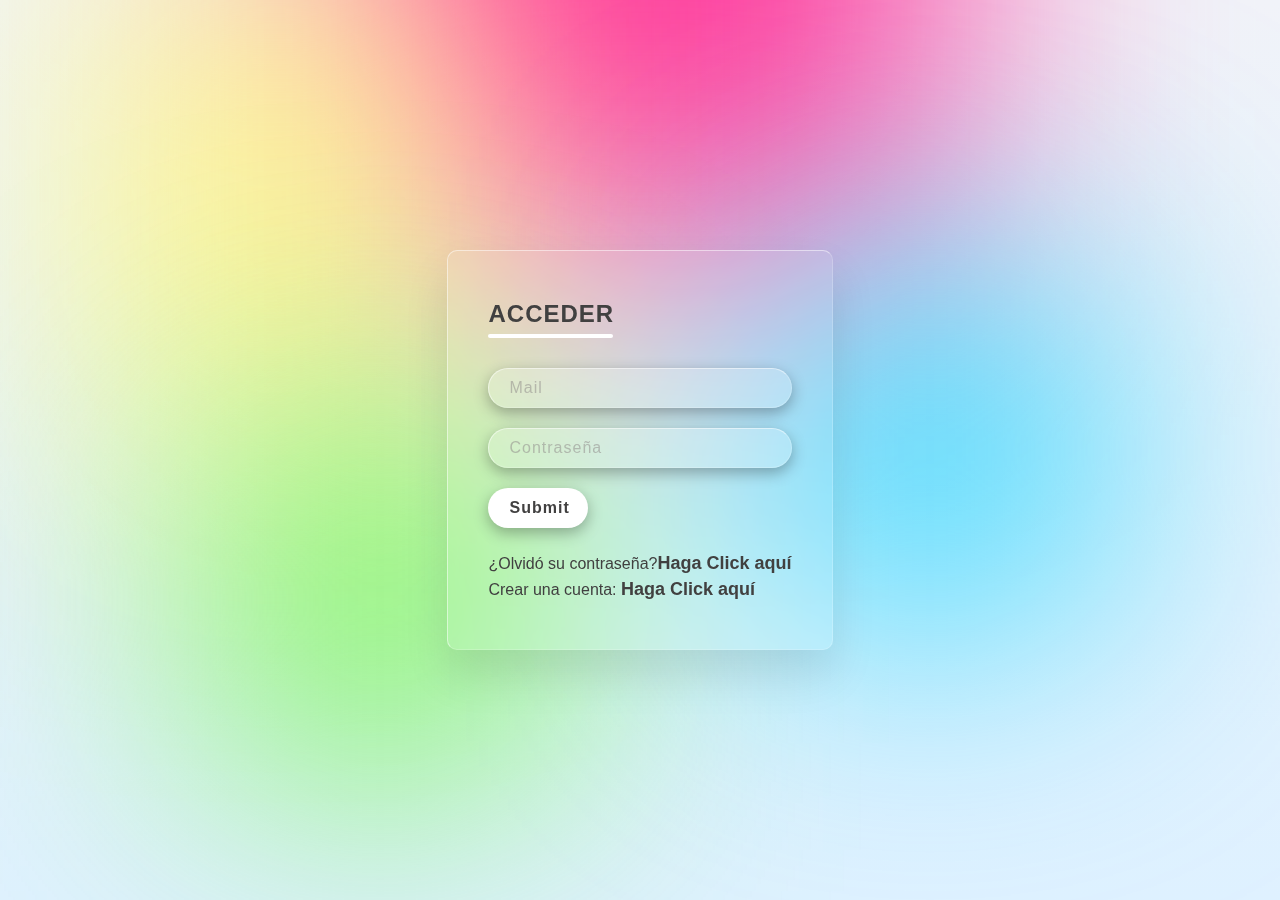
<file: acceder.html>
<!DOCTYPE html>
<html lang="en">
<head>
    <meta charset="UTF-8">
    <meta http-equiv="X-UA-Compatible" content="IE=edge">
    <meta name="viewport" content="width=device-width, initial-scale=1.0">
    <link rel="stylesheet" href="style.css">
    <title>Acceder</title>
</head>
<body class="bodyy">
   <section class="section">
      <div class="color"></div>
      <div class="color"></div>
      <div class="color"></div>
      <div class="color"></div>
      <div class="box">
          <div class="conteiner">
              <div class="form">
                  <h2 class="h2">ACCEDER</h2>
                  <form>
                      <div class="inputbox">
                          <input type="text" placeholder="Mail">
                      </div>
                      <div class="inputbox">
                          <input type="password" placeholder="Contraseña">
                      </div>
                      <div class="inputbox">
                          <input type="submit" placeholder="REGISTRARSE">
                      </div>
                      <p class="forget">¿Olvidó su contraseña?<a href="#">Haga Click aquí</a></p>
                      <p class="forget">Crear una cuenta: <a href="#">Haga Click aquí</a></p>
                  </form>
              </div>
          </div>
      </div>
  </section>
</body>
</html>
</file>
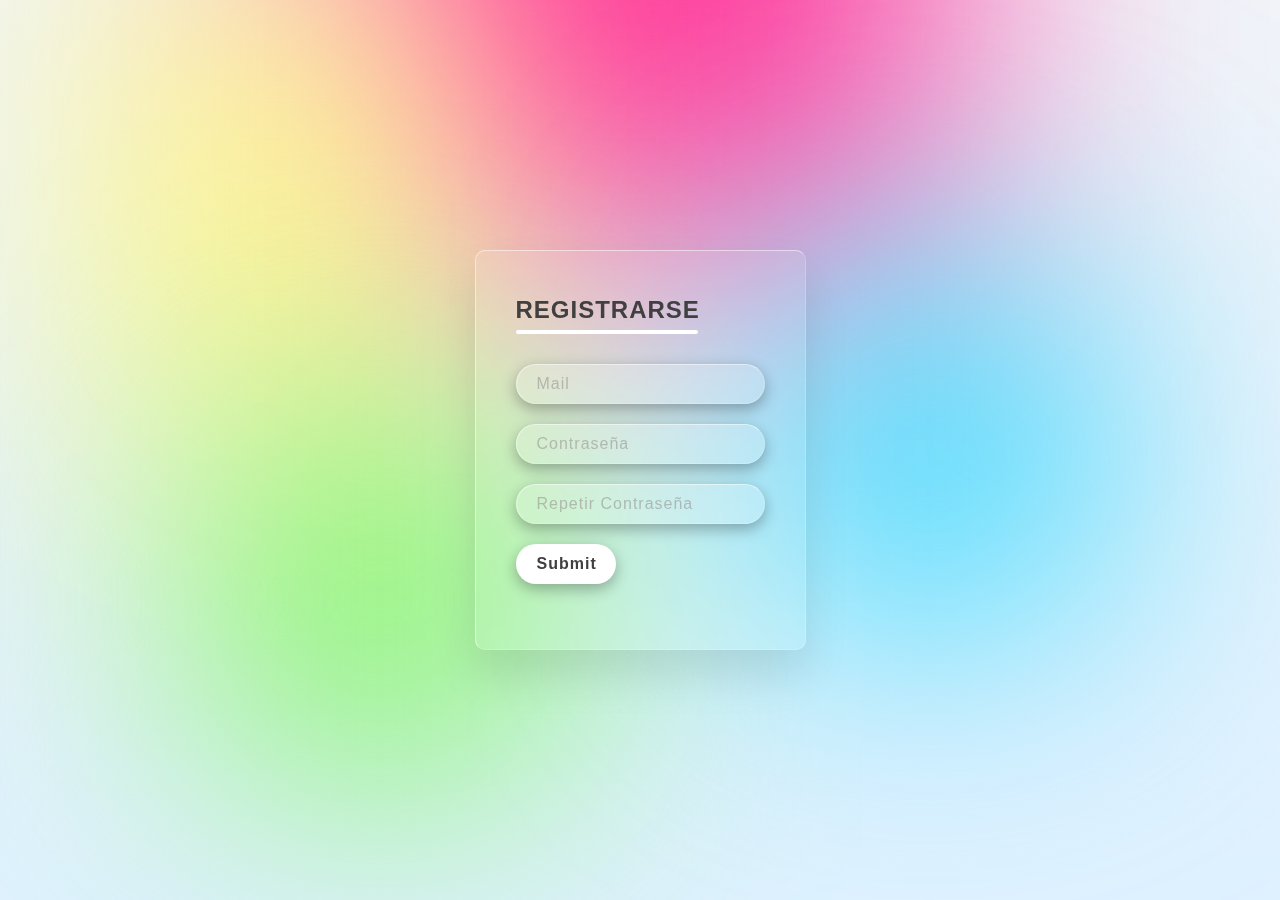
<file: registrate.html>
<!DOCTYPE html>
<html lang="en">
<head>
    <meta charset="UTF-8">
    <meta http-equiv="X-UA-Compatible" content="IE=edge">
    <meta name="viewport" content="width=device-width, initial-scale=1.0">
    <link rel="stylesheet" href="style.css">
    <title>Registrarse</title>
</head>
<body>
    <section class="section">
        <div class="color"></div>
        <div class="color"></div>
        <div class="color"></div>
        <div class="color"></div>
        <div class="box">
            <div class="conteiner">
                <div class="form">
                    <h2>REGISTRARSE</h2>
                    <form>
                        <div class="inputbox">
                            <input type="text" placeholder="Mail">
                        </div>
                        <div class="inputbox">
                        <input type="password" placeholder="Contraseña">
                        </div>
                        <div class="inputbox">
                            <input type="password" placeholder="Repetir Contraseña">
                        </div>
                        <div class="inputbox">
                            <input type="submit" placeholder="REGISTRARSE">
                        </div>
                        
                    </form>
                </div>
            </div>
        </div>
    </section>
</body>
</html>
</file>
<file: style.css>
*  {
   padding: 0%;
   margin: 0%;
   box-sizing: border-box;
}
html{
   scroll-behavior: smooth;
   overflow-x: hidden;    
   font-family: 'Rubik', sans-serif;
}
.hover-border{
   text-decoration: none;
   position:relative;
   color:black;
   padding: 8px;
}
.hover-border::after{
   content: '';
   width: 15%;
   height: 4px;
   background:linear-gradient(90deg,#f264ac,#9c1291);
   position: absolute;
   bottom:0%; left: 50%;
   border-radius: 10px;
   opacity: 0%;
   transition: all 500ms ease;
}
.hover-border:hover::after{
   left: 0%;
   width: 100%;
   opacity: 100%;
}
.navMain{
   width: 100vw;
   height: 100px; 
   background-color: #92dbd5;
   position:fixed;
   top: 0px;
   left: 0px;
   display: flex;
   z-index: 9999;
}
.textLogo{
   display: flex;
   width: 8%;
   height: 86px;
   font-size: 0.8em;
   align-items: center;
}
.imgMenu{
   width: 25px;
   height: 25x;
   cursor: pointer;
}
.menuBar{
   display: flex;
   align-items: center;
   display:none;
   cursor: pointer;
}
.botMenu{
   cursor: pointer;
}
.navcontenedor{
   display: flex;
   justify-content:space-around;
   align-items: center;
   width: 81.5%; 
   z-index: 9999;
   transition: 0.15s;
}
.logo{
   display: flex;
   max-width: 10vw;
   animation: zoomIn;
}
.animate__animated.animate__zoomIn{
   --animate-duration: 4s;
}
.card-img-top{
   padding-bottom: 1em;
}
video{
   display: inline-flex;
}
.creado{
   color:#74e4d9;
   position: absolute;
   display: flex;
   justify-content:center;
   align-items:center;
 padding-top:30px;
}
.contenedorboton{
   align-items: center;
   display: block;
   justify-content:center;   
}
input{
   outline: none;
   border-radius: 8px;
}
.filtro{
   display: none;
}
.textLogo{
   font-size: 2em;
   }
.contenedorli{
   display: flex;
   left: 8%;
}
.contenedorli li{
   display: flex;
   text-align: center;
   padding: 20px;
   font-size: 1.2rem;
}
.spanPrice{
   display: flex;
   justify-content: center;
}
/* efecto en nav, en negro la seleccion y gris lo demás */
a{
   color: rgb(15, 15, 15);
   text-decoration: none;
   transition: .2s;
   font-size: 18px;
}
ul:hover a:hover{
  color: rgb(209, 45, 45);
}
.popup{
   position: fixed;
   top: 50%;
   left: 50%;
   transform: translate(-50%, -50%);
   display: none;
   z-index: 8;
}
.contentBox{
   position: relative;
   width: 600px;
   height: 400px;
   background-color: #ffa6f8;
   border-radius: 20px;
   display:flex;
   box-shadow: 0 5px 15px rgba(0,0,0,0.1);
}
.contentBox .imgBx{ 
   position: relative;
   width: 300px;
   height: 400px;
   display: flex;
   justify-content: center;
   align-items: center; 
}
.contentBox .imgBx::before{
   content: '';
   position: absolute;
   width: 250px;
   height: 250px;
   background: rgba(128, 197, 218, 0.959);
   border-radius: 50%;
}
.contentBox .imgBx img{
   position: relative;
   max-width: 250px;
}
.contentBox .contentCompra{
   position: relative;   
   height: 400px;
   display: flex;
   justify-content: center;
   align-items: center;
}
.contentBox .contentCompra h3{
   width: 280px;
   color: #333;
   line-height: 1em;
   font-weight: 700;
   font-size: 2em;  
   padding-bottom: 0.5em;
}
.contentBox .contentCompra p{
   width: 240px;
   justify-content: center;
   text-align: center;
   font-weight: 450;
}
.close{
   position: absolute;
   top: 12px;
   right: 15px;
   width: 40px;
   height: 40px;
   background: rgba(46, 110, 110,0.219) url(/img/cerrar.png);
   background-repeat: no-repeat;
   background-size: 10px;
   background-position: center;
   cursor: pointer;
   border-radius: 50%;
   z-index: 11;
}
.close:hover{
   background: rgba(250, 81, 29, 0.404) url(/img/cerrar.png);
   background-repeat: no-repeat;
   background-size: 10px;
   background-position: center;
   cursor: pointer;
   border-radius: 50%;
   z-index: 11
}
.textnoti{
   text-size-adjust: .8em;
   animation: text 6s ease 0s 1 normal none;
}
@keyframes text {
   0% {
     opacity: 0;
     transform: translateX(-250px);
   }
   100% {
     opacity: 1;
     transform: translateX(0);
   }
 }

 .footy{
      background-color: #f264ac;
      height: 400px;
      display: flex;
      justify-content: center;
      align-items:center;
      font-size: 1.4em;
 }
 #videoNoti{
    width: 80vh;
    height: 50%;
    justify-content: end;
    z-index: 1;
 }
.carri{
   padding: 23px;
   left: 96px;
   position: relative;
}

@media (max-width: 1260px){
   .navcontenedor{
       width: 85%;
       padding: 20px;
   }
   .contenedorboton{
      width: 60%;
      justify-content: space-evenly;
      align-items: center;
      position: relative;
      right: 20%;
   }
   .contenedorboton a{
      display: flex;
      justify-content: space-evenly;
      position: relative;
   }
   .navprop{
      width:45%;
   }
   .carri{
      justify-content: flex-end;
      position: relative;
      left: 50%;
      }
   .contenedorboton a{
      width: 90px;
      height: 30px;
      transform: scale(0.91);
   }
}
 
@media (max-width: 930px){};
@media screen and (max-width: 710px){
   video{
      transform: scale(0.5);
   }   
}
@media screen and (max-width: 580px){
   video{
      display: none;
   }
   .sliderImg{
      transform: scale(0.6)
   }
   .carrusel{
      position: relative;
      right: 86%;
   }
  
   .contentBox{
      transform: scale(0.8);
      position: fixed;
      top: 34vh;
      left: 15vw;
    }
}
@media screen and (max-width: 860px){
   .col-md-6{
      transform: scale(0.7);
   }
   .navcontenedor{
      width: 70%;
      display: flex;
      justify-content: flex-end;
}   
.textnoti{
   position: relative;
   right: 150px;
}
video{
   position: relative;
   right: 150px;
}
.contenedorboton a{
   display: none;
}
.contenedorli{
   flex-direction: column;
}
.logoNav{
   transform: scale(0.8);
}
.textLogo{
font-size: 2em;
padding: 15px;
width: 50%;
}
.nav2vertical{
 position: fixed;
 align-items: center;
 left: 0;
 top: 90px;
 width: 100vw;
 height: calc (100% - 80px);
 overflow-y: auto;
 background-color:#92dbd5;
 padding: 20px 0;
 left: 100%;
 transition: left 0.4s;
}
.nav-menu-visible{
   left: 0;
}
.contenedorboton{
      width: 20vw;
      display: flex;
      flex-direction: row;
      align-items: center;
      display: none
   }
.menuBar{
   display: flex;
   justify-content: flex-end;
   align-items: center;
   cursor: pointer;
}
.popup{
   transform: scale(0.8);
   position: fixed;
   top: 30px;
   left:-50px;
 }
}

.contenedorli{
   width: 35%;
   left: 8%;
   justify-content: space-between;
}
.contenedorboton{
   display: flex;
   justify-content:space-evenly;
}
.contenedorboton{
   width: 40%;
   display: flex;
   justify-content:space-evenly;
   align-items: center;
}
.contenedorboton a{
   position: relative;
   left: 140px;
   width: 120px;
   height: 40px;
   background: #fff;
}
.contenedorboton a:before,
.contenedorboton a:after{
   content: '';
   position: absolute;
   inset: 0;
   background: #f00;
   transition: 0.5s; ;
}
.contenedorboton a:nth-child(1)::before,
.contenedorboton a:nth-child(1)::after{
          background: linear-gradient(45deg,#f264ac,#92dbd5,#92dbd5, #9c1291);
}
.contenedorboton a:nth-child(2)::before,
.contenedorboton a:nth-child(2)::after{
          background: linear-gradient(45deg,#f264ac,#92dbd5,#92dbd5, #9c1291);
}
.contenedorboton a:hover::before{
   inset:-3px;
}
.contenedorboton a:hover::after{
   inset:-3px;
   filter: blur(10px);
}
.contenedorboton a button{
   position: absolute;
   top: 0;
   left: 0;
   width: 100%;
   height: 100%;
   display: inline-block;
   background: #63c0b8;
   z-index: 10;
   display: flex;
   justify-content: center;
   align-items: center;
   font-size: .6rem;
   text-transform: uppercase;
   letter-spacing: 2px;
   color:black;
   border: .5px solid #313131ad;
   overflow: hidden;
}
.contenedorboton a button::before{
   content: '';
   position: absolute;
   top: 0;
   left: -50%;
   width: 100%;
   height: 100%;
   background: rgba(46, 110, 110, 0.219);
   transform: skew(25deg);
}
.contenedormarco{
   background-color: #f264ac;
   color:dark;
   font-family:'Press Start 2P', cursive;
   width: 100vw;
   height: 121vh;
   display: flex;
   justify-content:center;
   align-items:center;
   flex-direction: column;
}
.h1{
   animation: swap 3s ;
}
@keyframes swap {
   0% {
     opacity: 0;
     -webkit-transform-origin: 0 100%;
     transform-origin: 0 100%;
     -webkit-transform: scale(0, 0) translate(-700px, 0px);
     transform: scale(0, 0) translate(-700px, 0px);
   }
   100% {
     opacity: 1;
     -webkit-transform-origin: 100% 100%;
     transform-origin: 100% 100%;
     -webkit-transform: scale(1, 1) translate(0px, 0px);
     transform: scale(1, 1) translate(0px, 0px);
   }
 }
.marco{
   width: 28%;
   padding: 20px;
   display: flex;
   justify-content: center;
   align-items: center;
}
.contenedortitulo{
   display:inline-block;
   justify-content: center;
   align-items: center;
}
.container{
   justify-content: center;
}
.imgBorder{
display: flex;
justify-content: center;
align-content: center;
 height: 81px;
 opacity: 0%;
}
.divNoticias{
   width: 100%;
   height: 600px;
   background-color: #9c1291;
   justify-content: center;
   z-index: -2;
   flex-wrap: wrap;
}
.btn-main{
   position:relative;
   left: 50%;
   display: flex;
   flex-wrap: wrap;
   color: rgb(209, 45, 45);
   border-radius: 30px;
   padding: 15px 36px;
   background: none;
   border: 1.5px solid #202020;
   font-size: 15px;
   cursor: pointer;
   transition: all 0.4s;
   overflow: hidden;
}
.btn-main::before{
   content: "";
   position: absolute;
   width: 100px; height: 120%;
   background-color:rgba(255, 255, 255, 0.4);
   top: 50%;
   transform: skewX(30deg) translate(-150%,-50%);
   transition: all 0.5s;
}
.btn-main:hover{
   background-color: #f264ac;
   color: #fff;
}
.btn-main:hover::before{
   transform: skewX(30deg) translate(150%,-50%);
   transition-delay: 0.1s ;
}
.col-md-6{
   width: 40%;
   position: relative;
   top: 100px;
   left: 150px;
   font-size: 1.7em;
   color: white;
}
.sinStock{
   background-color: rgb(209, 45, 45);
   color: white;
    display: none;
}
.section{
   display: flex;
   justify-content: center;
   align-items: center;
   min-height: 100vh;
   background: linear-gradient(to bottom, #f1f4f9, #dff1ff);
}
.section .color{ position: absolute;
   filter: blur(150px);
}
.section .color:nth-child(1){
   top : -350px;
   width: 600px;
   height: 600px;
   background: #ff359b;
}
.section .color:nth-child(2){
   top: -50px;
   left: 100px;
   width: 350px;
   height: 500px;
   background: #fffd87;
}
.section .color:nth-child(3){
   top: 450px;
   right: 750px;
   width: 300px;
   height: 300px;
   background: #5cf72d;
}
.section .color:nth-child(4){
   top: 300px;
   right: 200px;
   width: 300px;
   height: 300px;
   background: #00d2ff;
}
.box{
   position: relative;
}
.conteiner{
   position: relative; 
   min-height: 400px;
   background:rgba(255, 255, 255, 0.1);
   border-radius: 10px;
   display:flex;
   justify-content:center;
   align-items: center;
   backdrop-filter: blur(5px);
   box-shadow: 0 25px 45px rgba(0,0,0,0.1);
   border: 1px solid rgba(255, 255, 255, 0.5);
   border-right: 1px solid rgba(255, 255, 255, 0.2);
   border-bottom: 1px solid rgba(255, 255, 255, 0.2);
}
.form{
   position:relative;
   width: 100%;
   height: 100%;
   padding: 40px;
}
.form h2{
   position:relative;
   color: rgb(65, 64, 64);
   font-size:24px;
   font-weight: 600;
   letter-spacing: 1px;
   margin-bottom: 40px;
}
.form h2::before{
   content: '';
   position: absolute;
   left: 0;
   bottom: -10px;
   width: 182px;
   height: 4px;
   background: #fff;
   border-radius: 10px;
}
.form .h2::before{
   content: '';
   position: absolute;
   left: 0;
   bottom: -10px;
   width: 125px;
   height: 4px;
   background: #fff;
   border-radius: 10px;
}
.form .inputbox{
   width: 100%;
   margin-top: 20px;
}
.form .inputbox input{
   width: 100%;
   background: rgba(255, 255, 255, 0.2);
   border:none;
   outline: none;
   padding: 10px 20px;
   border-radius: 35px;
   border: 1px solid rgba(255, 255, 255, 0.5);
   border-right: 1px solid rgba(255, 255, 255, 0.2);
   border-bottom: 1px solid rgba(255, 255, 255, 0.2);
   font-size: 16px;
   letter-spacing: 1px;
   color: rgba(70, 69, 69, 1);
   box-shadow: 0 5px 15px rgba(0,0,0,0.3);
}
.form .inputbox input::placeholder{
   color:rgba(139, 133, 133, 0.5);
}
.form .inputbox input[type="submit"]{
   background: #fff;
   color: rgb(65, 64, 64);
   max-width: 100px;
   cursor: pointer;
   margin-bottom: 20px;
   font-weight: 600;
}
.forget{
   margin-top: 5px;
   color: rgb(65, 64, 64);
}
.forget a{
   color: rgb(65, 64, 64);
   font-weight: 600;
}
.sliderImg{
  background-color: blue;
  width: 390px;
  position: absolute;
  left: 70%;
  top: 172%;
  flex-wrap: wrap;
  perspective: 1000px;
}
.carrusel{
   width: 50%;
   position: absolute;
   animation: rotar 12s infinite linear;
   transform-style: preserve-3d;
}
.carrusel:hover{
   animation-play-state: paused;
}
@keyframes rotar{
   from{
      transform: rotateX(0deg);
    }to{
       transform: rotateX(360deg);
      }
}
.carrusel figure{
   width: 100%;
   height: 120px;
   position: absolute;
   overflow: hidden;
   box-shadow: 0px 0px 20px 0px black;
   transition: all 300ms;
}
.carrusel figure:hover{
   box-shadow: 0px 0px 0px 0px black;
   transition: all 300ms;
}
.carrusel figure:nth-child(1){
   transform: rotateX(0deg) translateZ(170px);
}
.carrusel figure:nth-child(2){
   transform: rotateX(51deg) translateZ(170px);
}
.carrusel figure:nth-child(3){
   transform: rotateX(103deg) translateZ(170px);
}
.carrusel figure:nth-child(4){
   transform: rotateX(154deg) translateZ(170px);
}
.carrusel figure:nth-child(5){
   transform: rotateX(206deg) translateZ(170px);
}
.carrusel figure:nth-child(6){
   transform: rotateX(257deg) translateZ(170px);
}
.carrusel figure:nth-child(7){
   transform: rotateX(309deg) translateZ(170px);
}
.carrusel figure:nth-child(8){
   transform: rotateX(360deg) translateZ(170px);
}
.carrusel img{
   width: 100%;
   transition: all 300ms ;
}
.carrusel img:hover{
   transform: scale(1.2);
   transition: all 300ms ;
}
</file>
